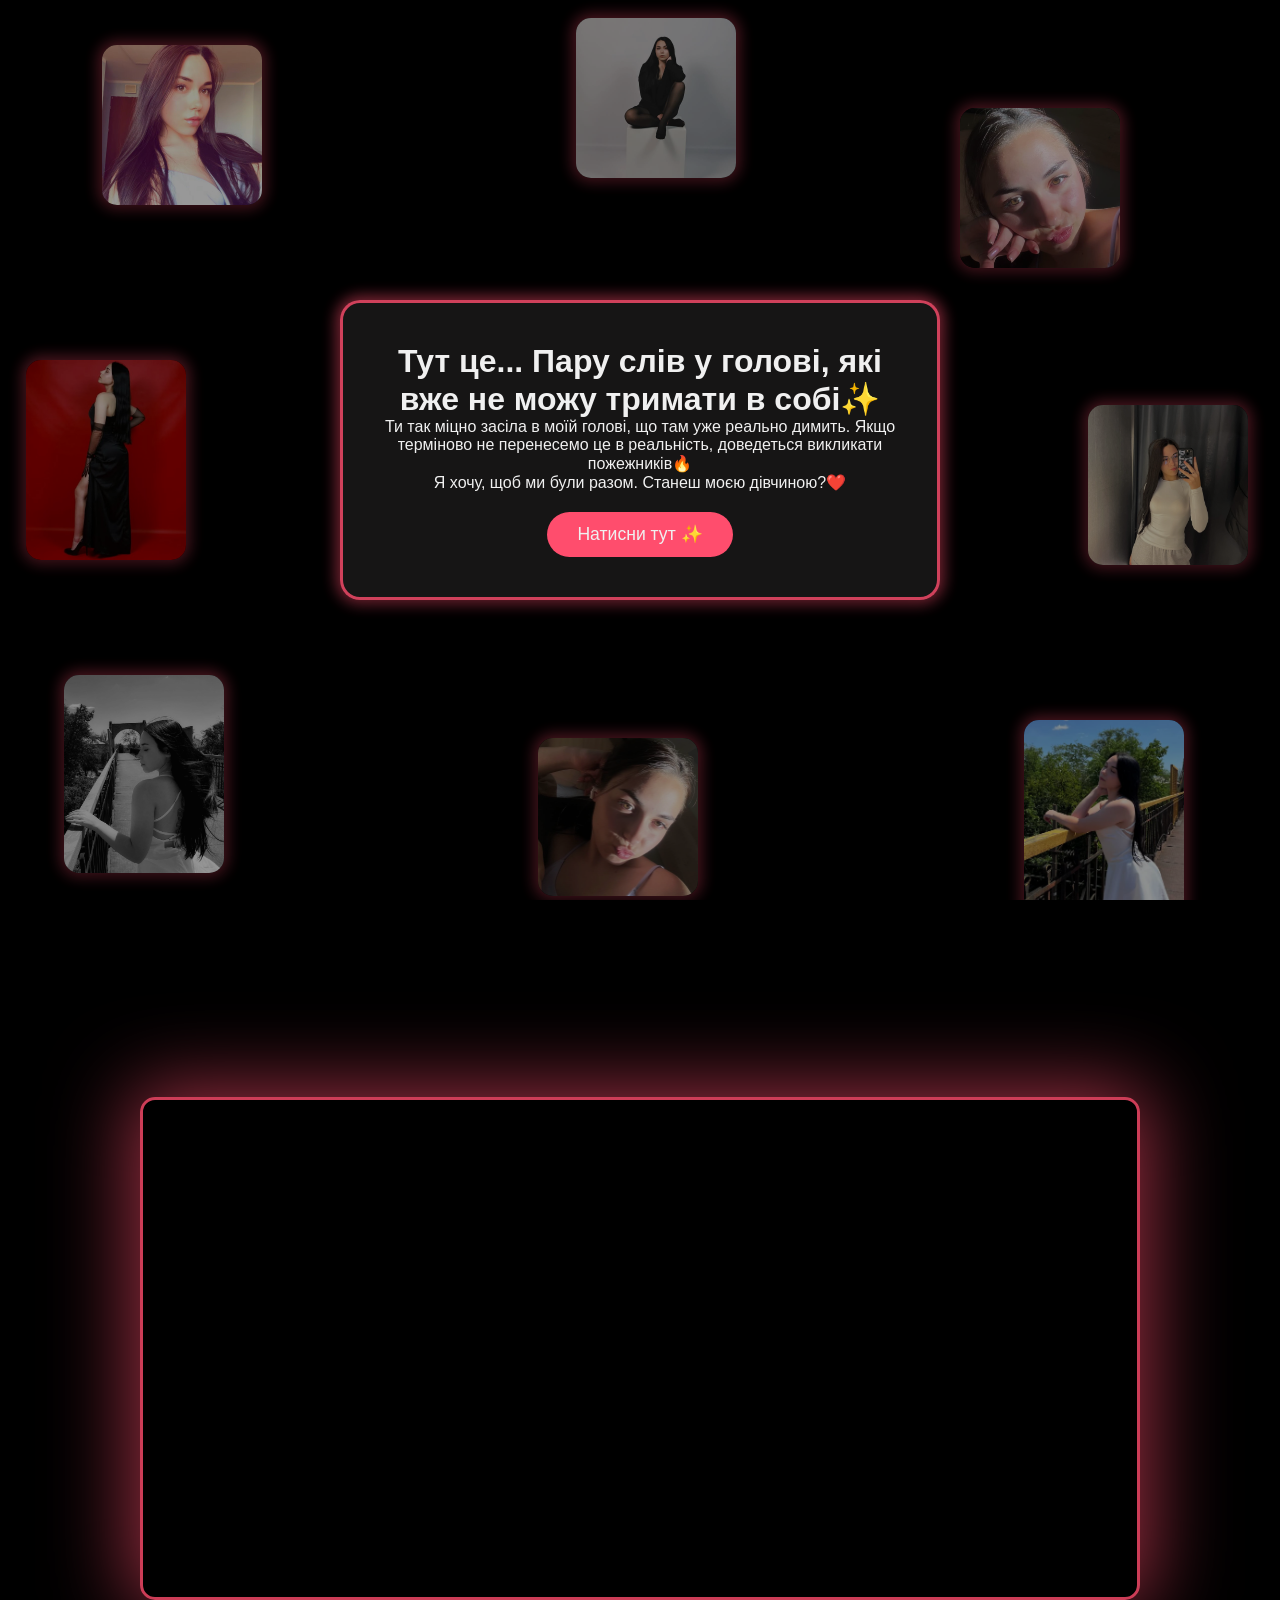
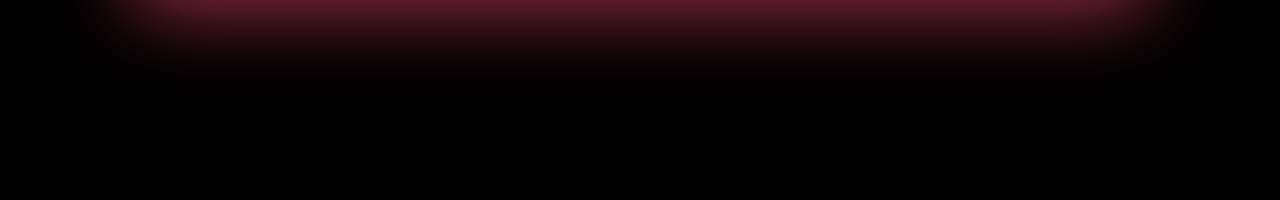
<file: index.html>
<!DOCTYPE html>
<html lang="uk">
<head>
    <meta charset="UTF-8">
    <meta name="viewport" content="width=device-width, initial-scale=1.0">
    <title>I LOVE YOU</title>
    <link rel="stylesheet" href="style.css">
    <link rel="icon" type="hearticons01/ico" href="hearticons01.ico">
</head>
<body>
    
<main class="content" style="height: 100vh; background: #000; display: flex; justify-content: center; align-items: center;position: relative; overflow: hidden;" >

    <div class="photo-float-container">
        <img src="photo1.jpg" class="floating-photo p1" alt="фото 1">
        <img src="photo6.jpg" class="floating-photo p2" alt="фото 6">
        <img src="photo3.jpg" class="floating-photo p3" alt="фото 3">
        <img src="photo4.jpg" class="floating-photo p4" alt="фото 4">
        <img src="photo5.jpg" class="floating-photo p5" alt="фото 5">
        <img src="photo2.jpg" class="floating-photo p6" alt="фото 2">
        <img src="photo7.jpg" class="floating-photo p7" alt="фото 7">
        <img src="photo8.jpg" class="floating-photo p8" alt="фото 8">
    </div>

    <div class="glass-card" >
        <h1 class="fade-in">Тут це... Пару слів у голові, які вже не можу тримати в собі✨</h1>
        <p class="fade-in delay-1">Ти так міцно засіла в моїй голові, що там уже реально димить. Якщо терміново не перенесемо це в реальність, доведеться викликати пожежників🔥</p>
        <p class="fade-in delay-2">Я хочу, щоб ми були разом. Станеш моєю дівчиною?❤️</p>
        <button id="magic-btn" class="fade-in delay-3">Натисни тут ✨</button>
    </div>
</main>

<section id="movie-section" style="height: 100vh; background: #000; display: flex; justify-content: center; align-items: center;">
    <div style="width: 90%; max-width: 1000px;">
        <video id="final-video" class="video-stroke"  playsinline webkit-playsinline style="width: 100%; border-radius: 15px; box-shadow: 0 0 80px 10px rgba(255, 77, 109, 0.6);">
            <source src="video.mp4" type="video/mp4">
        </video>
    </div>
</section>
    <script src="script.js"></script>
</body>
</html>
</file>
<file: style.css>
* {
    margin: 0;
    padding: 0;
    box-sizing: border-box;
    font-family: 'Segoe UI', Tahoma, Geneva, Verdana, sans-serif;
}

body {
    font-family: Arial, sans-serif;
    background-color: #f0f0f0;
    overflow-x: hidden; 
}

html {
    scroll-behavior: smooth; /* Робить прокрутку м'якою */
}

::-webkit-scrollbar {
    display: none; /* Приховуємо стандартний скроллбар */
}


/* Стиль для відео */
.video-stroke{
    border: 3px solid rgba(255, 77, 109, 0.8);         /* Товстіша (3px) та менш прозора (0.8) */
    box-shadow: 0 8px 32px 0 rgba(0, 0, 0, 0.37), /* Стандартна темна тінь для об'єму */
                0 0 15px 3px rgba(255, 77, 109, 0.6); /* Рожеве світіння навколо картки */
}
#final-video:fullscreen {
    border: none !important;
    box-shadow: none !important;
    border-radius: 0 !important;
}


/* Стиль картки */
.content {
    height: 100vh;
    display: flex;
    justify-content: center;
    align-items: center;
    text-align: center;
    padding: 20px;
}
.glass-card {
    color: #f0f0f0;
    background: rgba(216, 208, 208, 0.1);
    backdrop-filter: blur(10px);
    padding: 40px;
    border-radius: 20px;
    border: 1px solid rgba(255, 255, 255, 0.2);
    max-width: 600px;
    border: 3px solid rgba(255, 77, 109, 0.8);         /* Товстіша (3px) та менш прозора (0.8) */
    box-shadow: 0 8px 32px 0 rgba(0, 0, 0, 0.37), /* Стандартна темна тінь для об'єму */
                0 0 15px 3px rgba(255, 77, 109, 0.6); /* Рожеве світіння навколо картки */
}
.fade-in {
    color: #f0f0f0;
    opacity: 0;
    animation: fadeInUp 1.5s forwards;
}
.delay-1 { animation-delay: 1s; }
.delay-2 { animation-delay: 2.5s; }
.delay-3 { animation-delay: 4s; }

@keyframes fadeInUp {
    from {
        opacity: 0;
        transform: translateY(20px);
    }
    to {
        opacity: 1;
        transform: translateY(0);
    }
}


/* Стиль для кнопки */
button {
    margin-top: 20px;
    padding: 12px 30px;
    font-size: 1.1rem;
    background-color: #ff4d6d;
    color: white;
    border: none;
    border-radius: 50px;
    cursor: pointer;
    transition: transform 0.3s, background 0.3s;
}
button:hover {
    background-color: #ff758f;
    transform: scale(1.1);
}


/* Стиль для сердечок, що падають */
.heart {
    position: fixed;
    top: -10%;
    font-size: 20px;
    user-select: none;
    pointer-events: none;
    animation: fall linear forwards;
}

@keyframes fall {
    to {
        transform: translateY(110vh) rotate(360deg);
    }
}


/* Стиль для фото, що плавають навколо картки */
.photo-float-container {
    inset: 0;
    position: absolute; 
    top: 0;
    left: 0;
    width: 100%;
    height: 100%;
    pointer-events: none;
    z-index: 1;
    
}
/* Позиціонування 8 фотографій */
.p1 { top: 5%; left: 8%; animation-delay: 0s; }
.p2 { top: 12%; left: 75%; animation-delay: -3s; }
.p3 { top: 75%; left: 5%; animation-delay: -6s; }
.p4 { top: 80%; left: 80%; animation-delay: -9s; }
.p5 { top: 40%; left: 2%; animation-delay: -12s; }
.p6 { top: 45%; left: 85%; animation-delay: -2s; }
.p7 { top: 2%; left: 45%; animation-delay: -5s; }
.p8 { top: 82%; left: 42%; animation-delay: -8s; }
.floating-photo {
    position: absolute;
    width: 160px; 
    height: auto;
    border-radius: 15px;
    box-shadow: 0 5px 25px rgba(255, 77, 109, 0.3);
    opacity: 0.6;
    animation: floatAnimation 14s infinite ease-in-out;
    box-shadow: 0 8px 32px 0 rgba(0, 0, 0, 0.37), /* Стандартна темна тінь для об'єму */
                0 0 15px 3px rgba(255, 77, 109, 0.6); /* Рожеве світіння навколо картки */
}
@keyframes floatAnimation {
    0%, 100% { transform: translate(0, 0) rotate(0deg); }
    33% { transform: translate(20px, -30px) rotate(3deg); }
    66% { transform: translate(-15px, 20px) rotate(-3deg); }
}
@keyframes floatAnimation {
    0%, 100% { transform: translate(0, 0) rotate(0deg); }
    33% { transform: translate(25px, -35px) rotate(4deg); }
    66% { transform: translate(-15px, 25px) rotate(-4deg); }
}

/* --- ОПТИМІЗАЦІЯ ДЛЯ МОБІЛЬНИХ ПРИСТРОЇВ  --- */
@media (max-width: 767px) {
    /* Зменшуємо картку, щоб вона не впиралася в краї екрана */
    .glass-card {
        width: 90%;
        max-width: 340px;
        padding: 25px 15px;
        border-width: 2px; /* Трохи тонша рамка для мобілок */
    }

    /* Адаптуємо текст */
    h1 {
        font-size: 1.25rem;
        line-height: 1.3;
    }
    p {
        font-size: 0.95rem;
        line-height: 1.4;
    }

    /* Зменшуємо кнопку для зручного натискання пальцем */
    button {
        padding: 10px 25px;
        font-size: 1rem;
        margin-top: 15px;
    }

    /* Оптимізація плаваючих фотографій */
    .floating-photo {
        width: 100px; /* Значно менші фото, щоб не захаращувати екран */
        border-radius: 10px;
        opacity: 0.5; /* Більша прозорість, щоб текст краще читалися */
    }

    /* Коригуємо позиції фото, щоб вони були ближче до кутів на вузькому екрані */
    .p1 { top: 5%; left: 5%; }
    .p2 { top: 8%; right: 5%; left: auto; }
    .p3 { bottom: 12%; left: 5%; }
    .p4 { bottom: 8%; right: 5%; left: auto; }
    .p5 { top: 35%; left: 1%; transform: translateY(-50%);}
    .p6 { top: 45%; right: 2%; left: auto; transform: translateY(-50%); }
    .p7 { top: 10%; left:37%; transform: translateX(-50%); }
    .p8 { bottom: 8%; left: 37%;transform: translateX(-50%);}

   /* Анімація для мобільних (щоб transform: translate(-50%) не конфліктував) */
    @keyframes floatAnimation {
        0%, 100% { transform: translate(0, 0) rotate(0deg); }
        33% { transform: translate(10px, -15px) rotate(3deg); }
        66% { transform: translate(-8px, 10px) rotate(-3deg); }
    }
    
    /* Секція з відео */
    #movie-section div {
        width: 95%; /* Відео майже на всю ширину */
    }
    .video-stroke {
        border-width: 2px;
        box-shadow: 0 0 20px rgba(255, 77, 109, 0.5);
    }
}
</file>
